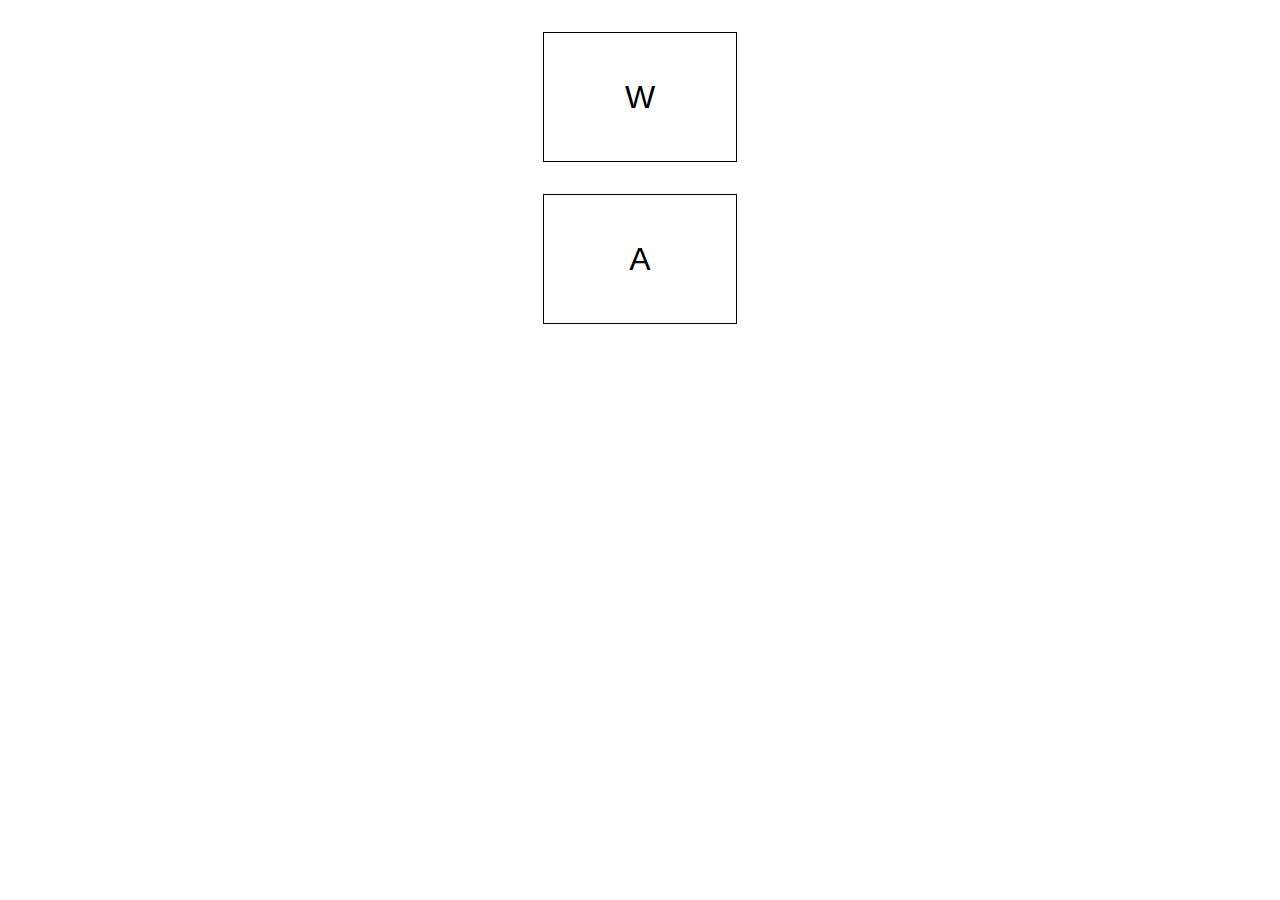
<file: webfiles/index.html>
<!DOCTYPE html>
<html>
<head>
<meta name="viewport" content="width=device-width, initial-scale=1">
<meta
  name="viewport"
  content="user-scalable=no, initial-scale=1, maximum-scale=1, minimum-scale=1, width=device-width, height=device-height, target-densitydpi=device-dpi" />
<style type="text/css">
	p, .test { font-family: sans-serif; }
	.test { margin: 1em auto; width: 6em; line-height: 4em; border: 1px solid black; font-size: 2em; text-align: center; }
	.stats, .stats input { font-family: monospace; font-size: 0.9em; }
	input { width: 10em; }

	/* Disable certain interactions on touch devices */
	body { -webkit-touch-callout: none; -webkit-text-size-adjust: none; -webkit-user-select: none; -webkit-highlight: none; -webkit-tap-highlight-color: rgba(0,0,0,0); }
</style>
<script type="application/javascript" src="fastclick.js"></script>
<script type="application/javascript">
	window.addEventListener('load', function() {
		var testA, testB, teTime, cTime;

		testA = document.getElementById('test-a');
		testB = document.getElementById('test-b');

		FastClick.attach(testB);
		FastClick.attach(testA);

		testA.addEventListener('touchend', function(event) {

		}, false);

		testA.addEventListener('click', function(event) {
		testA.style.backgroundColor = testA.style.backgroundColor ? '' : 'YellowGreen';
		}, false);

		testB.addEventListener('touchend', function(event) {

		}, false);

		testB.addEventListener('click', function(event) {
		testB.style.backgroundColor = testB.style.backgroundColor ? '' : 'YellowGreen';
		}, false);
	}, false);
	
		var inputBox = document.getElementById("message");
		var output = document.getElementById("output");
		var form = document.getElementById("form");

		try {

			var host = "ws://localhost:9898/";
			console.log("Host:", host);
			
			var s = new WebSocket(host);
			s.send("Test MEssage");
			s.onopen = function (e) {
				console.log("Socket opened.");
			};
			
			s.onclose = function (e) {
				console.log("Socket closed.");
			};
			
			s.onmessage = function (e) {
				console.log("Socket message:", e.data);
				var p = document.createElement("p");
				p.innerHTML = e.data;
				output.appendChild(p);
			};
			
			s.onerror = function (e) {
				console.log("Socket error:", e);
			};
			
		} catch (ex) {
			console.log("Socket exception:", ex);
		}
	
	</script>
</head>
<body>

	<div>
		
		<div class="test" id="test-a" onclick="s.send('2573w')">W</div>
		<div class="test" id="test-b" onclick="s.send('0019a')">A</div>
	</div>
</body>
</html>
</file>
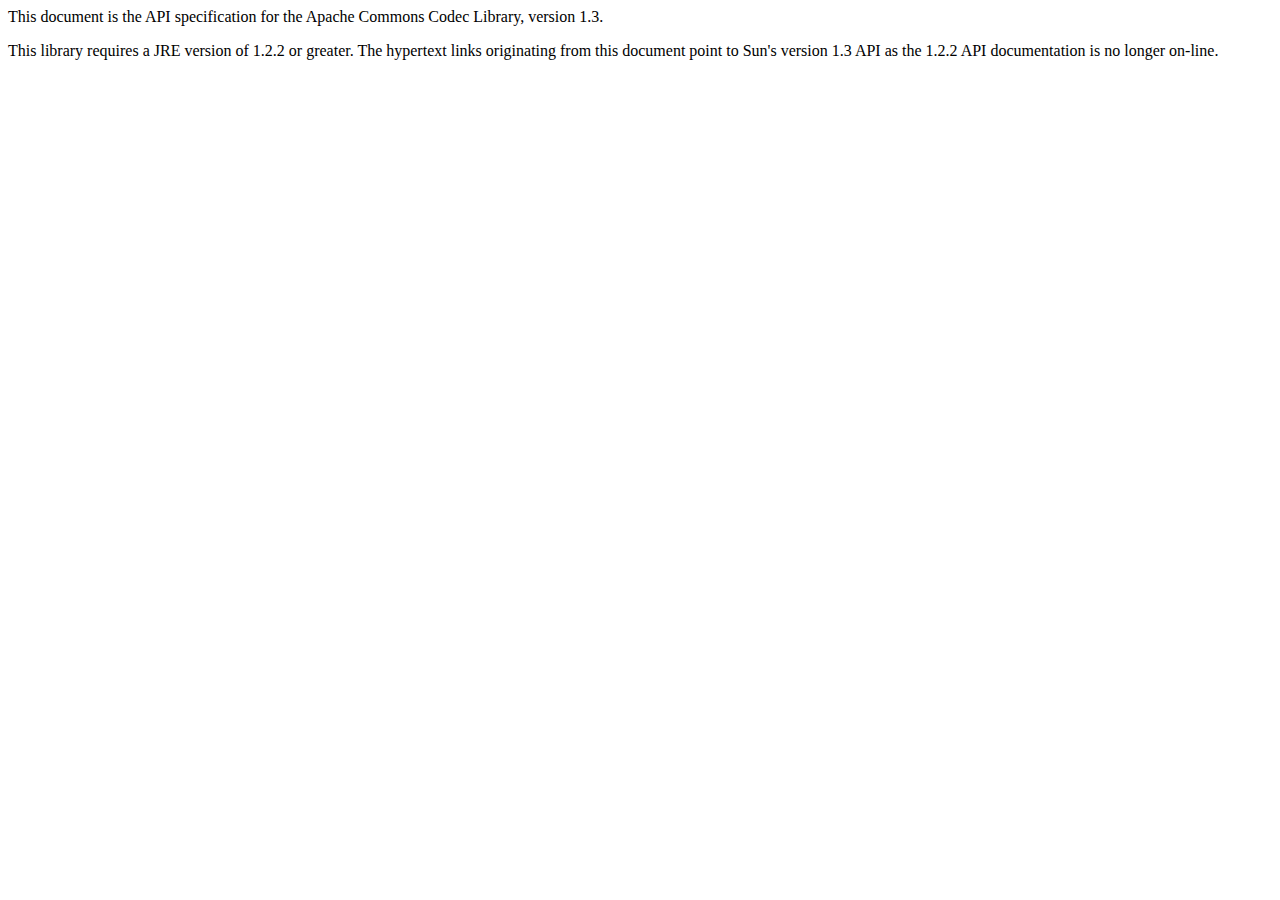
<file: java/org/apache/commons/codec/overview.html>
<!--
Licensed to the Apache Software Foundation (ASF) under one or more
contributor license agreements.  See the NOTICE file distributed with
this work for additional information regarding copyright ownership.
The ASF licenses this file to You under the Apache License, Version 2.0
(the "License"); you may not use this file except in compliance with
the License.  You may obtain a copy of the License at

     http://www.apache.org/licenses/LICENSE-2.0

Unless required by applicable law or agreed to in writing, software
distributed under the License is distributed on an "AS IS" BASIS,
WITHOUT WARRANTIES OR CONDITIONS OF ANY KIND, either express or implied.
See the License for the specific language governing permissions and
limitations under the License.
-->
<!-- $Id: overview.html 1157192 2011-08-12 17:27:38Z ggregory $ -->
<html>
<body>
<p>
This document is the API specification for the Apache Commons Codec Library, version 1.3.
</p>
<p>
This library requires a JRE version of 1.2.2 or greater.
The hypertext links originating from this document point to Sun's version 1.3 API as the 1.2.2 API documentation 
is no longer on-line.
</p>
</body>
</html>
</file>
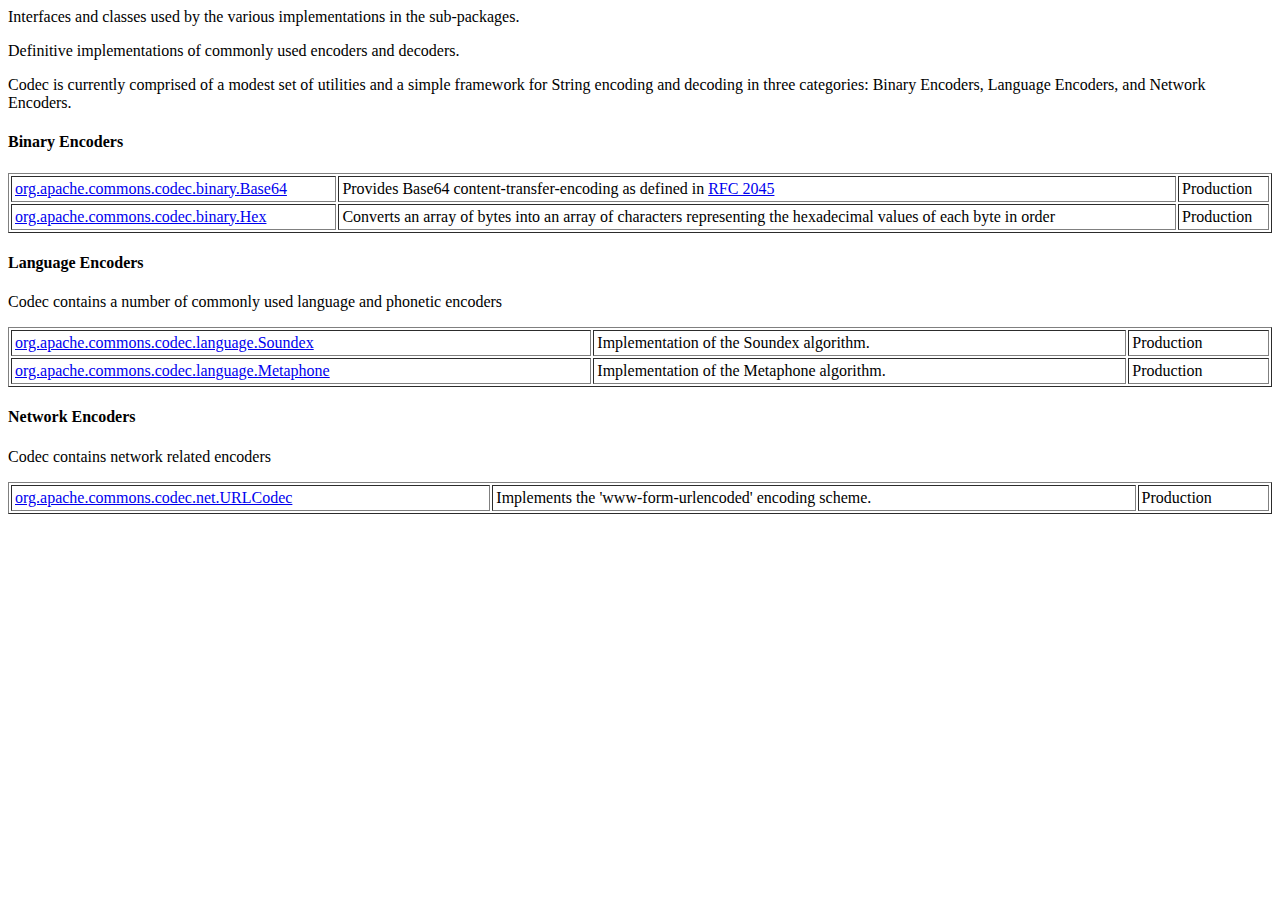
<file: java/org/apache/commons/codec/package.html>
<!--
Licensed to the Apache Software Foundation (ASF) under one or more
contributor license agreements.  See the NOTICE file distributed with
this work for additional information regarding copyright ownership.
The ASF licenses this file to You under the Apache License, Version 2.0
(the "License"); you may not use this file except in compliance with
the License.  You may obtain a copy of the License at

     http://www.apache.org/licenses/LICENSE-2.0

Unless required by applicable law or agreed to in writing, software
distributed under the License is distributed on an "AS IS" BASIS,
WITHOUT WARRANTIES OR CONDITIONS OF ANY KIND, either express or implied.
See the License for the specific language governing permissions and
limitations under the License.
-->
<!DOCTYPE HTML PUBLIC "-//W3C//DTD HTML 4.01 Transitional//EN">
<html>
  <head>
  </head>
  <body>
    <p>Interfaces and classes used by
    the various implementations in the sub-packages.</p>

    <p>Definitive implementations of commonly used encoders and decoders.</p>

    <p>Codec is currently comprised of a modest set of utilities and a
    simple framework for String encoding and decoding in three categories:
    Binary Encoders, Language Encoders, and Network Encoders. </p>

    <h4><a name="Common Encoders">Binary Encoders</a></h4>

    <table border="1" width="100%" cellspacing="2" cellpadding="3">
  	  <tbody>
        <tr>
          <td> 
            <a href="binary/Base64.html">
              org.apache.commons.codec.binary.Base64</a>
          </td>
          <td> 
            Provides Base64 content-transfer-encoding as defined in 
            <a href="http://www.ietf.org/rfc/rfc2045.txt"> RFC 2045</a> 
          </td>
          <td>Production</td>
        </tr>
        <tr>
          <td>
           <a href="binary/Hex.html">
             org.apache.commons.codec.binary.Hex</a>
          </td>
          <td> 
            Converts an array of bytes into an array of characters
            representing the hexadecimal values of each byte in order 
          </td>
          <td>Production</td>
        </tr>
      </tbody>
    </table>
    <h4> 
      <a name="Language Encoders">Language Encoders</a> 
    </h4>
    <p> 
      Codec contains a number of commonly used language and phonetic
      encoders
    </p>
    <table border="1" width="100%" cellspacing="2" cellpadding="3">
      <tbody>
        <tr>
          <td> 
            <a href="#">org.apache.commons.codec.language.Soundex</a>
          </td>
          <td>Implementation of the Soundex algorithm.</td>
          <td>Production</td>
        </tr>
        <tr>
          <td> 
            <a href="#">org.apache.commons.codec.language.Metaphone</a>
          </td>
          <td>Implementation of the Metaphone algorithm.</td>
          <td>Production</td>
        </tr>
      </tbody>
    </table>
    <h4><a name="Network_Encoders">Network Encoders</a></h4>
    <h4> </h4>
    <p> Codec contains network related encoders </p>
    <table border="1" width="100%" cellspacing="2" cellpadding="3">
      <tbody>
        <tr>
          <td> 
            <a href="#">org.apache.commons.codec.net.URLCodec</a>
          </td>
          <td>Implements the 'www-form-urlencoded' encoding scheme.</td>
          <td>Production</td>
        </tr>
      </tbody>
    </table>
    <br>
  </body>
</html>
</file>
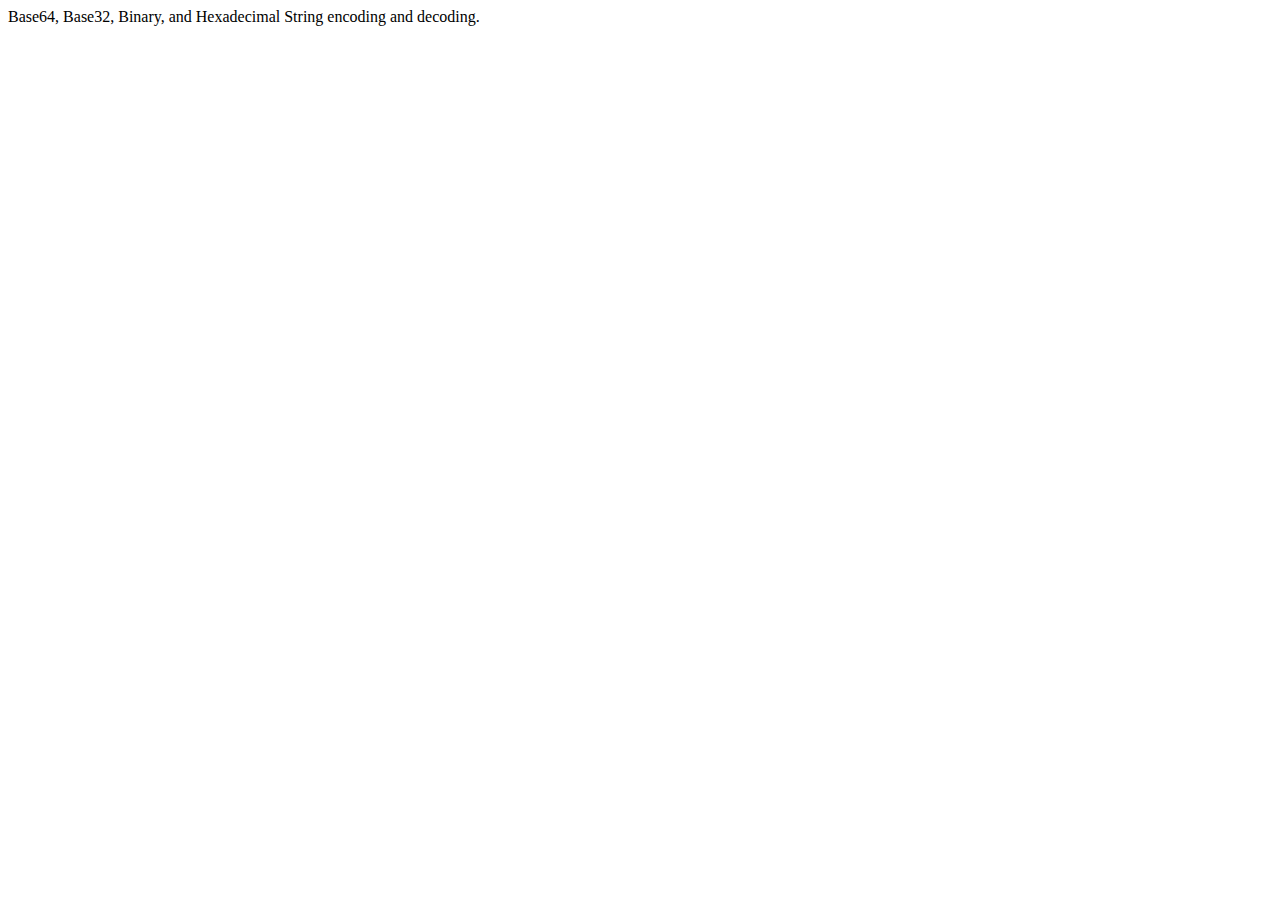
<file: java/org/apache/commons/codec/binary/package.html>
<!--
Licensed to the Apache Software Foundation (ASF) under one or more
contributor license agreements.  See the NOTICE file distributed with
this work for additional information regarding copyright ownership.
The ASF licenses this file to You under the Apache License, Version 2.0
(the "License"); you may not use this file except in compliance with
the License.  You may obtain a copy of the License at

     http://www.apache.org/licenses/LICENSE-2.0

Unless required by applicable law or agreed to in writing, software
distributed under the License is distributed on an "AS IS" BASIS,
WITHOUT WARRANTIES OR CONDITIONS OF ANY KIND, either express or implied.
See the License for the specific language governing permissions and
limitations under the License.
-->
<html>
 <body>
  Base64, Base32, Binary, and Hexadecimal String encoding and decoding.
 </body>
</html>
</file>
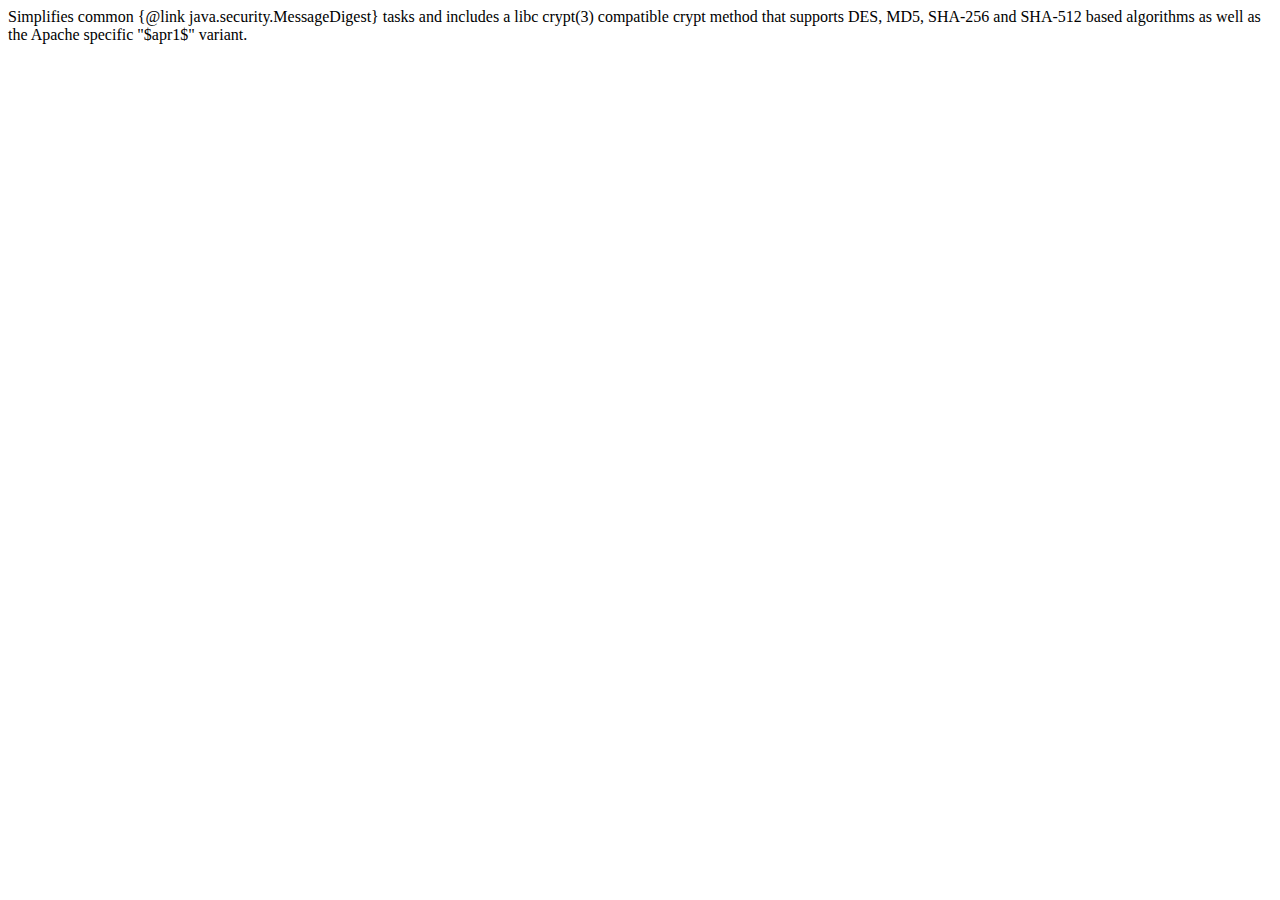
<file: java/org/apache/commons/codec/digest/package.html>
<!--
Licensed to the Apache Software Foundation (ASF) under one or more
contributor license agreements.  See the NOTICE file distributed with
this work for additional information regarding copyright ownership.
The ASF licenses this file to You under the Apache License, Version 2.0
(the "License"); you may not use this file except in compliance with
the License.  You may obtain a copy of the License at

     http://www.apache.org/licenses/LICENSE-2.0

Unless required by applicable law or agreed to in writing, software
distributed under the License is distributed on an "AS IS" BASIS,
WITHOUT WARRANTIES OR CONDITIONS OF ANY KIND, either express or implied.
See the License for the specific language governing permissions and
limitations under the License.
-->
<html>
 <body>
   Simplifies common {@link java.security.MessageDigest} tasks and
   includes a libc crypt(3) compatible crypt method that supports DES,
   MD5, SHA-256 and SHA-512 based algorithms as well as the Apache
   specific "$apr1$" variant.
 </body>
</html>
</file>
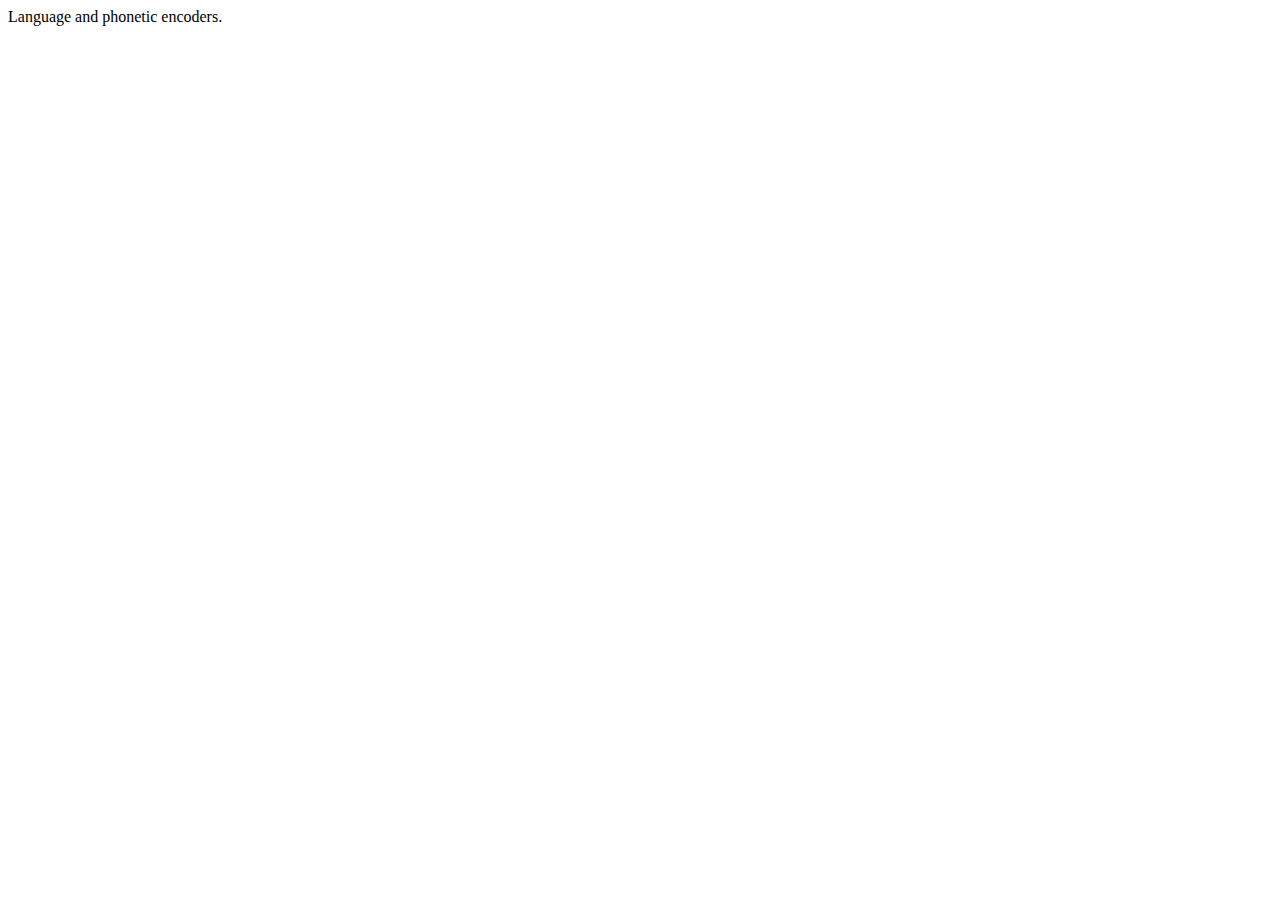
<file: java/org/apache/commons/codec/language/package.html>
<!--
Licensed to the Apache Software Foundation (ASF) under one or more
contributor license agreements.  See the NOTICE file distributed with
this work for additional information regarding copyright ownership.
The ASF licenses this file to You under the Apache License, Version 2.0
(the "License"); you may not use this file except in compliance with
the License.  You may obtain a copy of the License at

     http://www.apache.org/licenses/LICENSE-2.0

Unless required by applicable law or agreed to in writing, software
distributed under the License is distributed on an "AS IS" BASIS,
WITHOUT WARRANTIES OR CONDITIONS OF ANY KIND, either express or implied.
See the License for the specific language governing permissions and
limitations under the License.
-->
<html>
 <body>
  Language and phonetic encoders.
 </body>
</html>
</file>
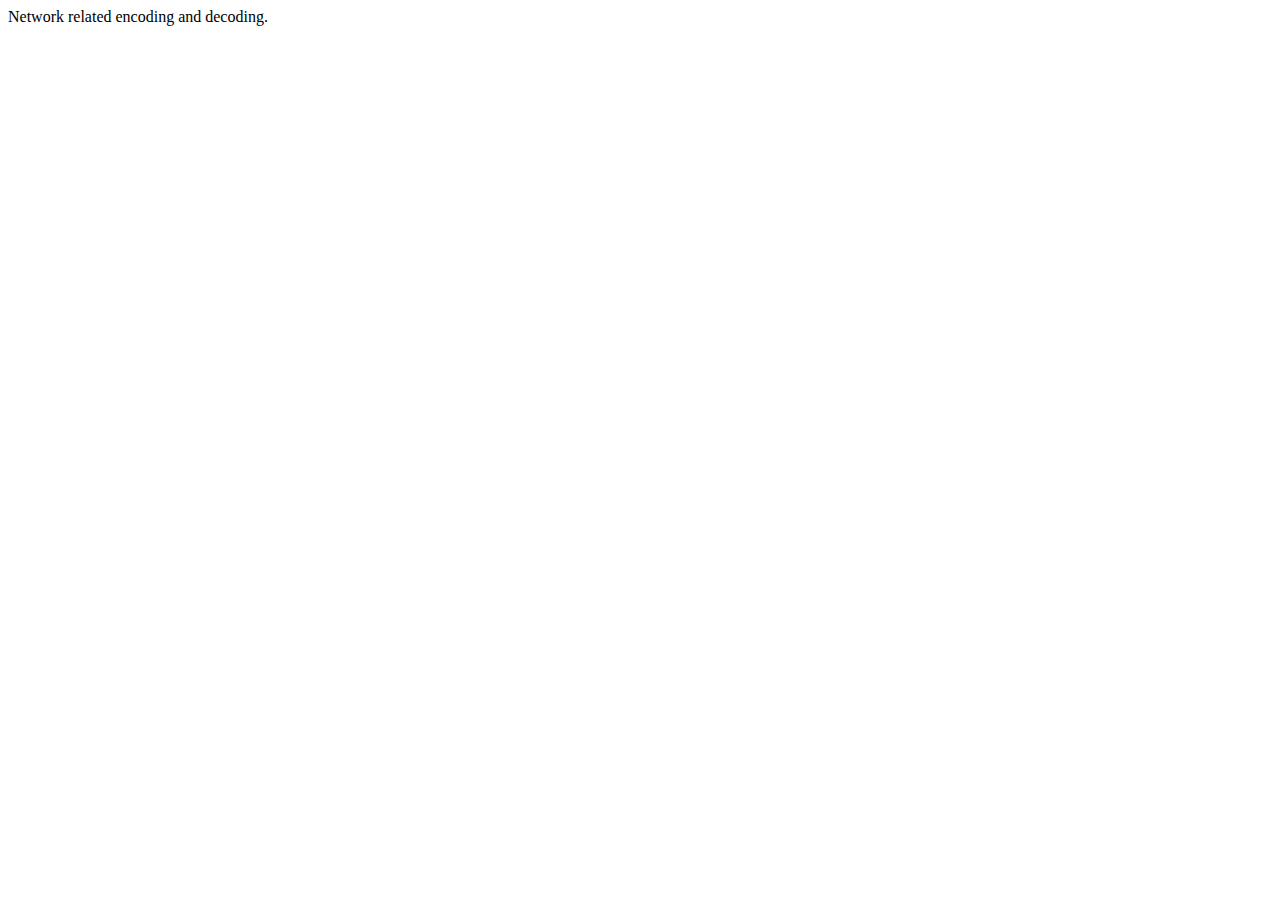
<file: java/org/apache/commons/codec/net/package.html>
<!--
Licensed to the Apache Software Foundation (ASF) under one or more
contributor license agreements.  See the NOTICE file distributed with
this work for additional information regarding copyright ownership.
The ASF licenses this file to You under the Apache License, Version 2.0
(the "License"); you may not use this file except in compliance with
the License.  You may obtain a copy of the License at

     http://www.apache.org/licenses/LICENSE-2.0

Unless required by applicable law or agreed to in writing, software
distributed under the License is distributed on an "AS IS" BASIS,
WITHOUT WARRANTIES OR CONDITIONS OF ANY KIND, either express or implied.
See the License for the specific language governing permissions and
limitations under the License.
-->
<html>
 <body>
  <p>
  Network related encoding and decoding.
  </p>
 </body>
</html>
</file>
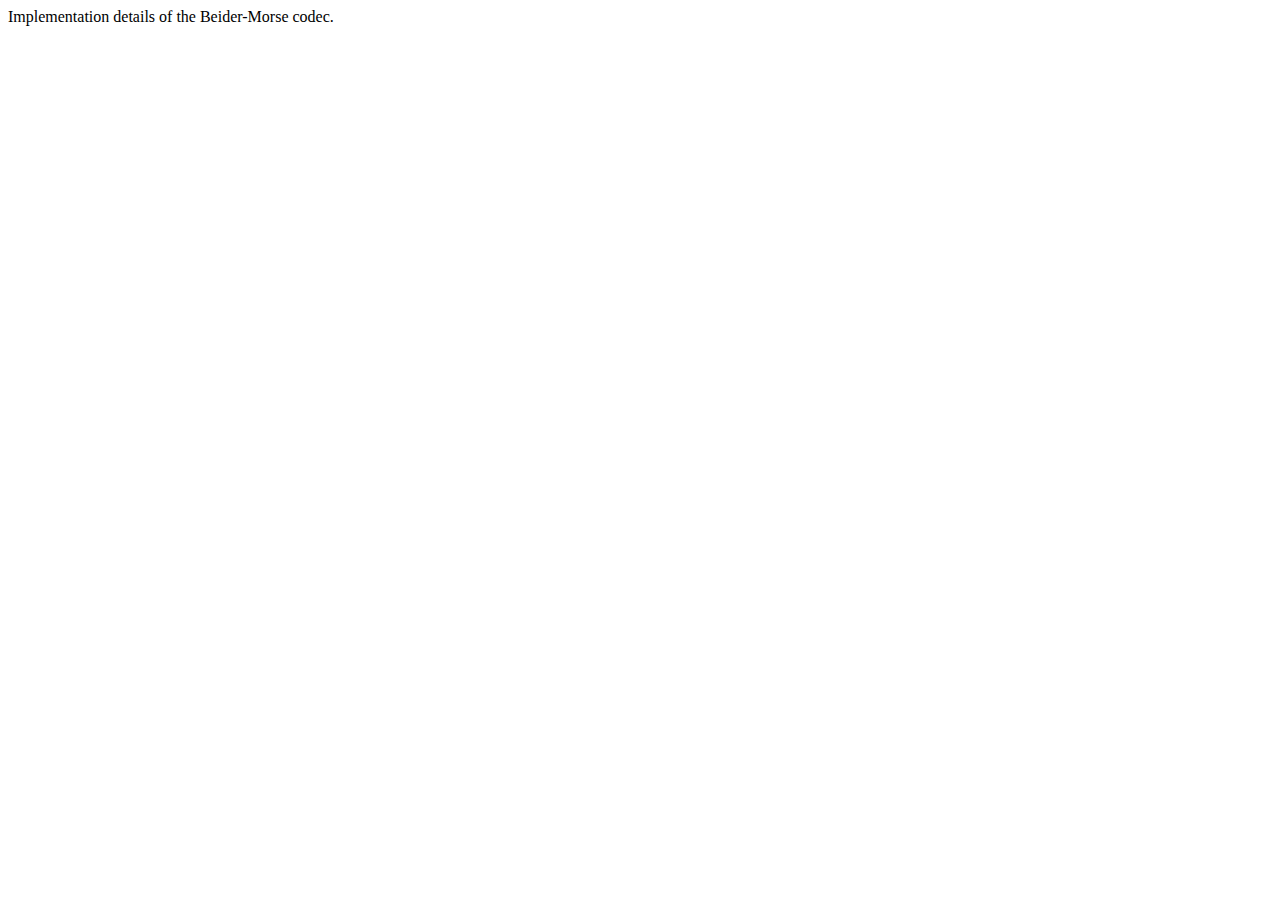
<file: java/org/apache/commons/codec/language/bm/package.html>
<!--
Licensed to the Apache Software Foundation (ASF) under one or more
contributor license agreements.  See the NOTICE file distributed with
this work for additional information regarding copyright ownership.
The ASF licenses this file to You under the Apache License, Version 2.0
(the "License"); you may not use this file except in compliance with
the License.  You may obtain a copy of the License at

     http://www.apache.org/licenses/LICENSE-2.0

Unless required by applicable law or agreed to in writing, software
distributed under the License is distributed on an "AS IS" BASIS,
WITHOUT WARRANTIES OR CONDITIONS OF ANY KIND, either express or implied.
See the License for the specific language governing permissions and
limitations under the License.
-->
<html>
 <body>
  Implementation details of the Beider-Morse codec.
 </body>
</html>
</file>
